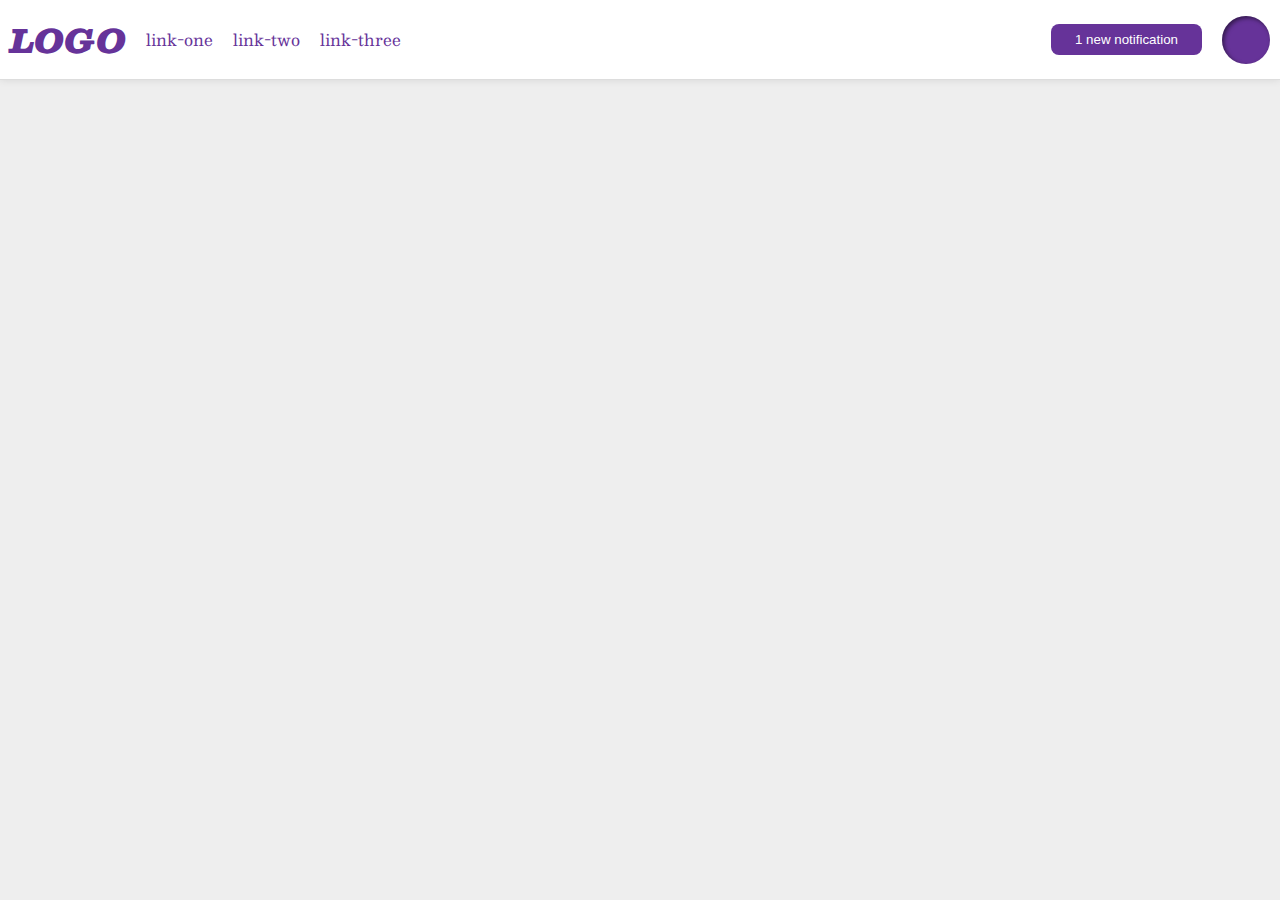
<file: flex/03-flex-header-2/index.html>
<!DOCTYPE html>
<html lang="en">
  <head>
    <meta charset="UTF-8">
    <meta http-equiv="X-UA-Compatible" content="IE=edge">
    <meta name="viewport" content="width=device-width, initial-scale=1.0">
    <title>Flex Header 2</title>
    <link rel="stylesheet" href="style.css">
  </head>
  <body>
    <div class="header">
      <div class="left-group">
        <div class="logo">
          LOGO
        </div>
        <ul class="links">
          <li><a href="google.com">link-one</a></li>
          <li><a href="google.com">link-two</a></li>
          <li><a href="google.com">link-three</a></li>
        </ul>
      </div>
      <div class="right-group">
        <button class="notifications">
          1 new notification
        </button>
        <div class="profile-image"></div>
      </div>
    </div>
  </body>
</html>
</file>
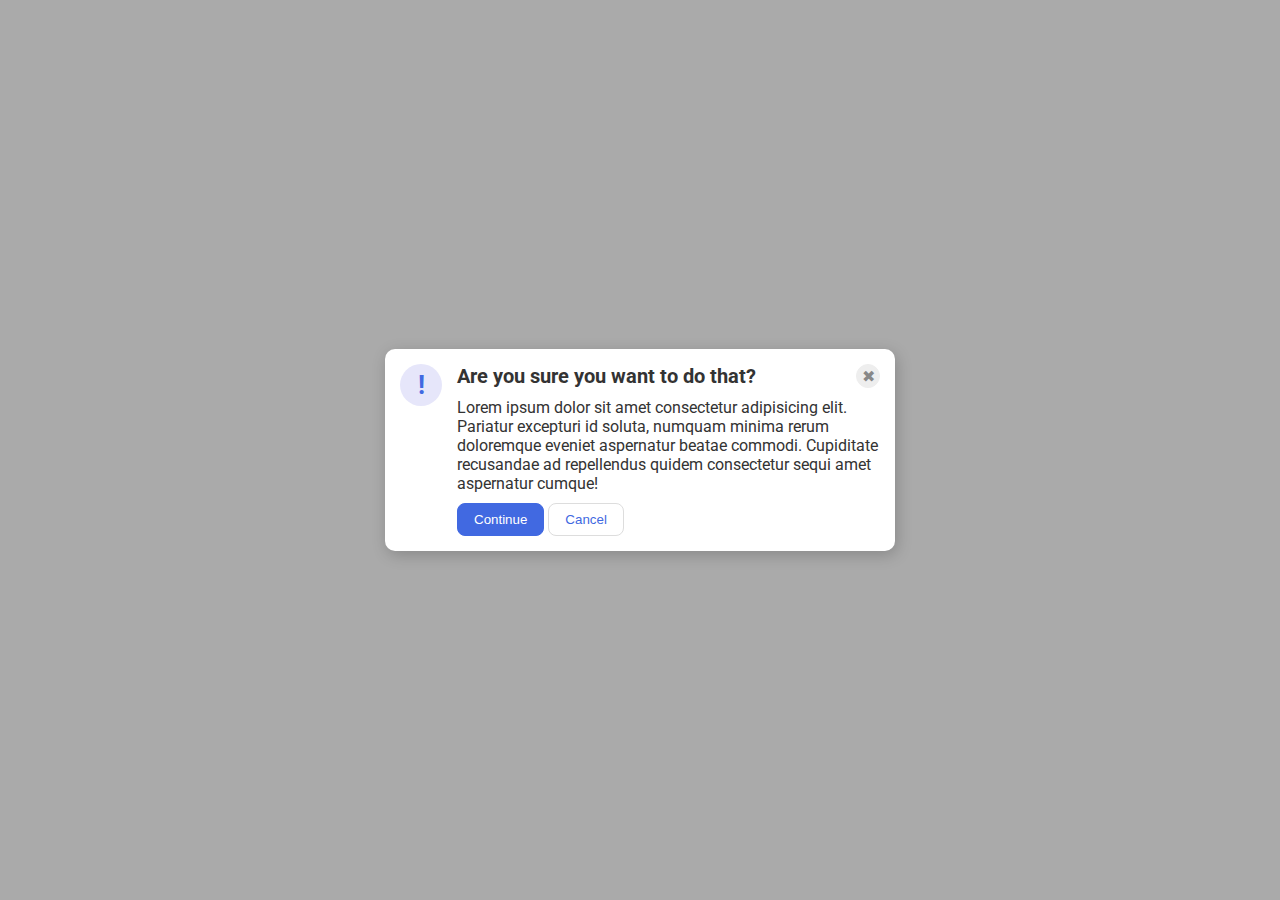
<file: flex/05-flex-modal/index.html>
<!DOCTYPE html>
<html lang="en">
  <head>
    <meta charset="UTF-8">
    <meta http-equiv="X-UA-Compatible" content="IE=edge">
    <meta name="viewport" content="width=device-width, initial-scale=1.0">
    <link rel="stylesheet" href="style.css">
    <title>Modal</title>
  </head>
  <body>
    <div class="modal">
      <div class="icon">!</div>

      <div class="container">
        <div class="header">Are you sure you want to do that?
          <button class="close-button">✖</button>
        </div>
        
        <div class="text">Lorem ipsum dolor sit amet consectetur adipisicing elit. Pariatur excepturi id soluta, numquam minima rerum doloremque eveniet aspernatur beatae commodi. Cupiditate recusandae ad repellendus quidem consectetur sequi amet aspernatur cumque!</div>
        
        <div>
          <button class="continue">Continue</button>
          <button class="cancel">Cancel</button>
        </div>
      </div>
    </div>

  </body>
</html>
</file>
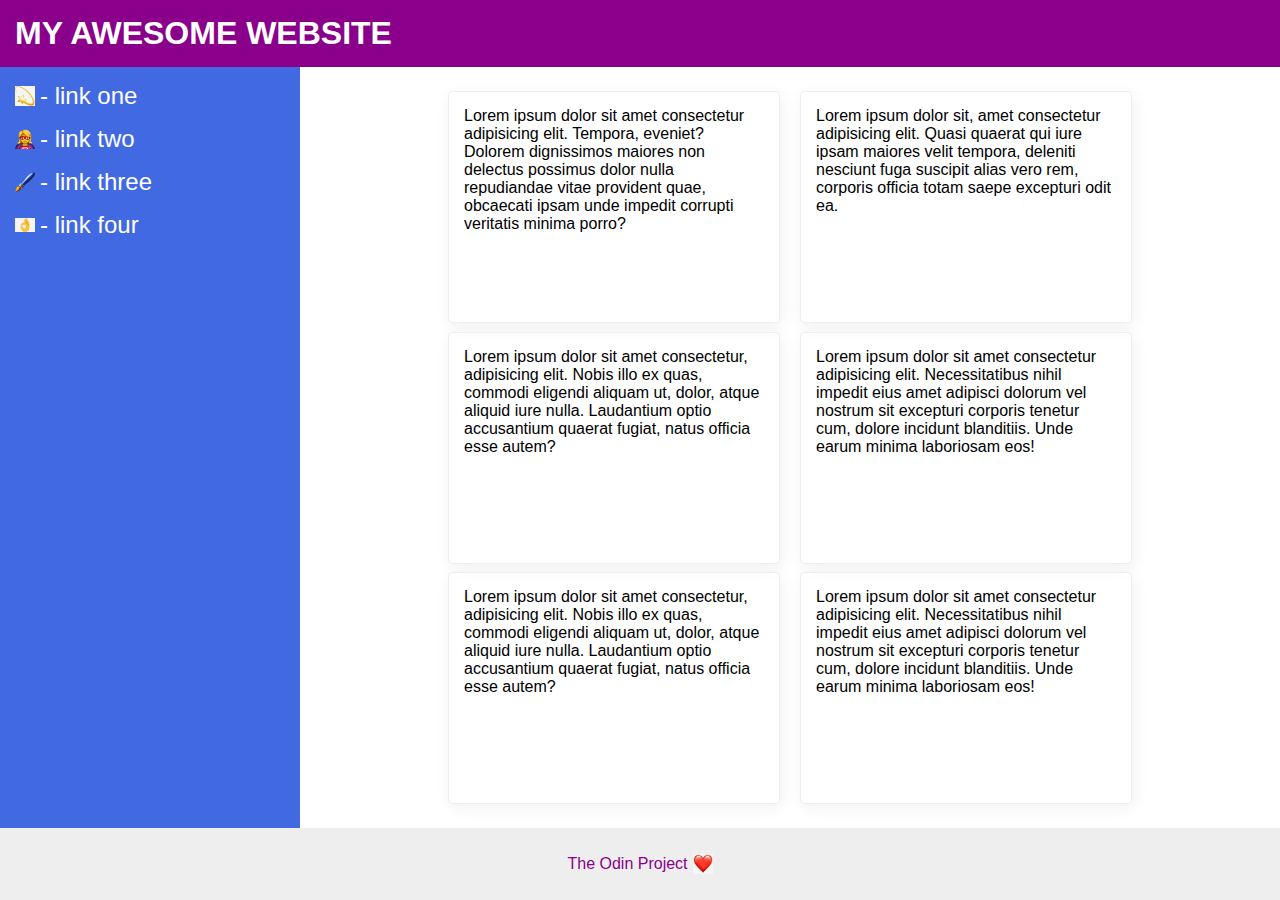
<file: flex/07-flex-layout-2/index.html>
<!DOCTYPE html>
<html lang="en">
  <head>
    <meta charset="UTF-8">
    <meta http-equiv="X-UA-Compatible" content="IE=edge">
    <meta name="viewport" content="width=device-width, initial-scale=1.0">
    <title>The Holy Grail</title>
    <link rel="stylesheet" href="style.css">
  </head>
  <body>
    <div class="header">
      MY AWESOME WEBSITE
    </div>
    
    <div class="main-content">
      <div class="sidebar">
        <ul>
          <li>
            <a href="#">
              <img src="./emojis/shooting-star.png" alt="Star Emoji" width="20px">
               - link one
            </a>
          </li>
          <li>
            <a href="#">
              <img src="./emojis/superhero.png" alt="Superhero Emoji" width="20px">
               - link two
            </a>
          </li>
          <li>
            <a href="#">
              <img src="./emojis/paint-brush.png" alt="Paint Brush Emoji" width="20px">
               - link three
            </a>
          </li>
          <li>
            <a href="#">
              <img src="./emojis/ok-hand.jpg" alt="OK Hand Emoji" width="20px">
               - link four
            </a>
          </li>
        </ul>
      </div>
      <div class="all-cards">
        <div class="card">Lorem ipsum dolor sit amet consectetur adipisicing elit. Tempora, eveniet? Dolorem dignissimos maiores non delectus possimus dolor nulla repudiandae vitae provident quae, obcaecati ipsam unde impedit corrupti veritatis minima porro?</div>
        <div class="card">Lorem ipsum dolor sit, amet consectetur adipisicing elit. Quasi quaerat qui iure ipsam maiores velit tempora, deleniti nesciunt fuga suscipit alias vero rem, corporis officia totam saepe excepturi odit ea.</div>
        <div class="card">Lorem ipsum dolor sit amet consectetur, adipisicing elit. Nobis illo ex quas, commodi eligendi aliquam ut, dolor, atque aliquid iure nulla. Laudantium optio accusantium quaerat fugiat, natus officia esse autem?</div>
        <div class="card">Lorem ipsum dolor sit amet consectetur adipisicing elit. Necessitatibus nihil impedit eius amet adipisci dolorum vel nostrum sit excepturi corporis tenetur cum, dolore incidunt blanditiis. Unde earum minima laboriosam eos!</div>
        <div class="card">Lorem ipsum dolor sit amet consectetur, adipisicing elit. Nobis illo ex quas, commodi eligendi aliquam ut, dolor, atque aliquid iure nulla. Laudantium optio accusantium quaerat fugiat, natus officia esse autem?</div>
        <div class="card">Lorem ipsum dolor sit amet consectetur adipisicing elit. Necessitatibus nihil impedit eius amet adipisci dolorum vel nostrum sit excepturi corporis tenetur cum, dolore incidunt blanditiis. Unde earum minima laboriosam eos!</div>  
      </div>  
    </div>
    
    <div class="footer">
      The Odin Project <img class="heart" src="./emojis/heart.png" alt="Heart Emoji" width="20px">
    </div>
  </body>
</html>
</file>
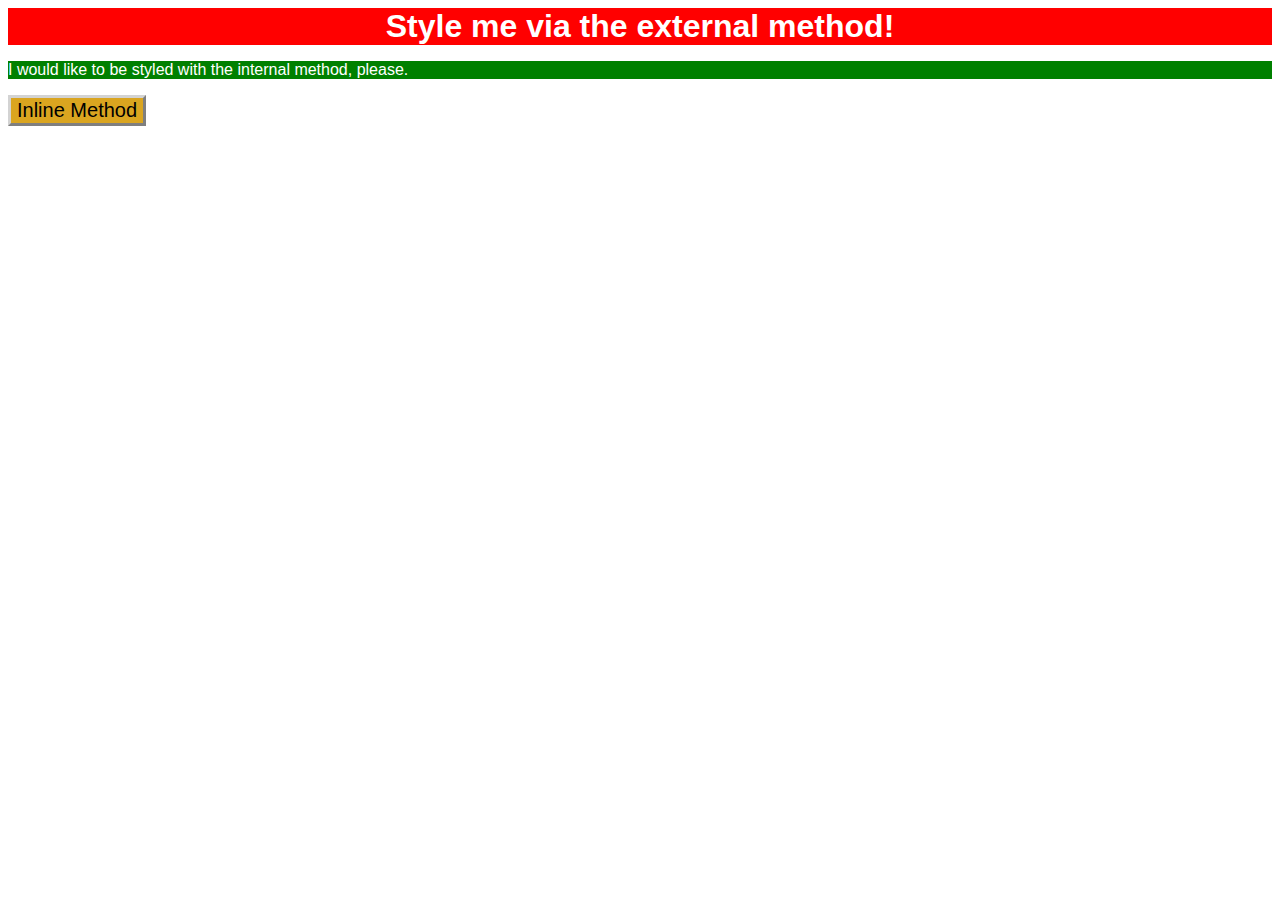
<file: foundations/01-css-methods/index.html>
<!DOCTYPE html>
<html lang="en">
  <head>
    <meta charset="UTF-8">
    <meta http-equiv="X-UA-Compatible" content="IE=edge">
    <meta name="viewport" content="width=device-width, initial-scale=1.0">
    <title>Methods for Adding CSS</title>
    <link rel="stylesheet" href="styles.css">
    <style>
      p {
        background-color: green;
        color: white;
        font-family: 'Lucida Sans', 'Lucida Sans Regular', 'Lucida Grande', 'Lucida Sans Unicode', Geneva, Verdana, sans-serif;
      }
    </style>
  </head>
  <body>
    <div>Style me via the external method!</div>
    <p>I would like to be styled with the internal method, please.</p>
    <button style="border: 3px outset lightgrey; background-color: goldenrod; font-size: 20px;">Inline Method</button>
  </body>
</html>
</file>
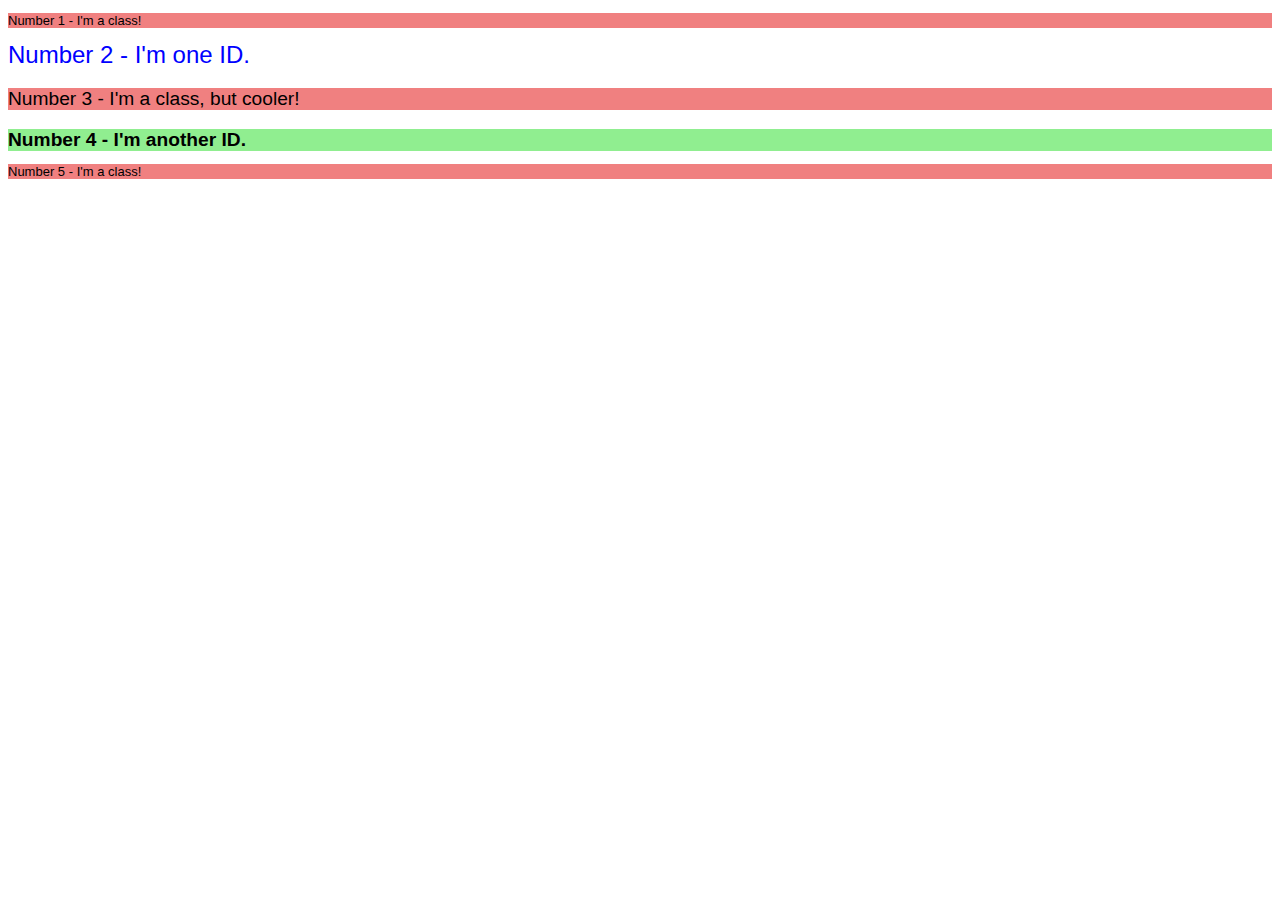
<file: foundations/02-class-id-selectors/index.html>
<!DOCTYPE html>
<html lang="en">
  <head>
    <meta charset="UTF-8">
    <meta http-equiv="X-UA-Compatible" content="IE=edge">
    <meta name="viewport" content="width=device-width, initial-scale=1.0">
    <title>Class and ID Selectors</title>
    <link rel="stylesheet" href="style.css">
  </head>
  <body>
    <p class="p1">Number 1 - I'm a class!</p>
    <div id="div1">Number 2 - I'm one ID.</div>
    <p class="p1 cooler">Number 3 - I'm a class, but cooler!</p>
    <div id="div2">Number 4 - I'm another ID.</div>
    <p class="p1">Number 5 - I'm a class!</p>
  </body>
</html>
</file>
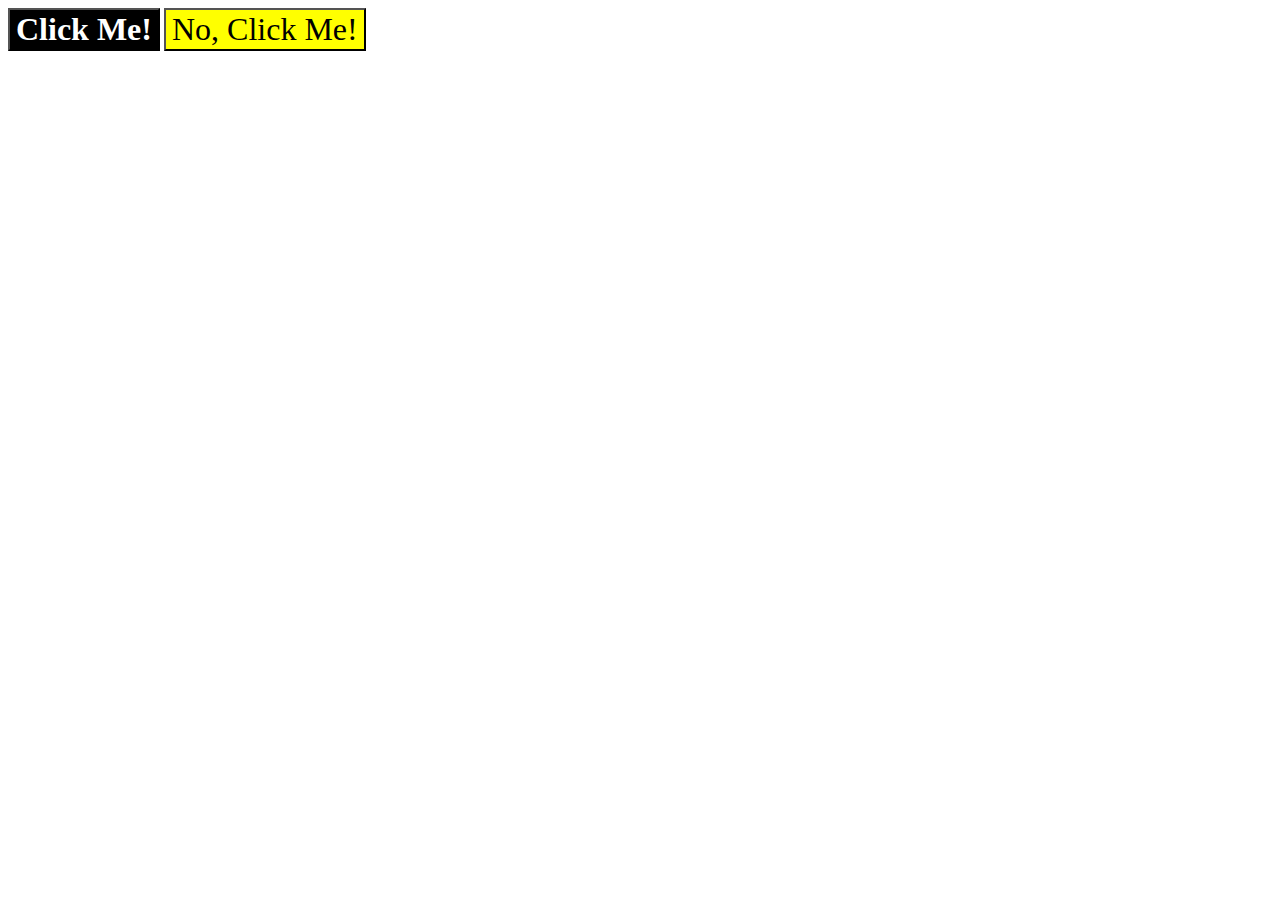
<file: foundations/03-grouping-selectors/index.html>
<!DOCTYPE html>
<html lang="en">
  <head>
    <meta charset="UTF-8">
    <meta http-equiv="X-UA-Compatible" content="IE=edge">
    <meta name="viewport" content="width=device-width, initial-scale=1.0">
    <title>Grouping Selectors</title>
    <link rel="stylesheet" href="style.css">
  </head>
    <body>
    <button class="button1">Click Me!</button>
    <button class="button2">No, Click Me!</button>
  </body>
</html>
</file>
<file: flex/03-flex-header-2/style.css>
/* this is some magical font-importing.  
you'll learn about it later. */
@import url('https://fonts.googleapis.com/css2?family=Besley:ital,wght@0,400;1,900&display=swap');

body {
  margin: 0;
  background: #eee;
  font-family: Besley, serif;
}

.header {
  background: white;
  border-bottom: 1px solid #ddd;
  box-shadow: 0 0 8px rgba(0,0,0,.1);
  display: flex;
  align-items: center;
}

.profile-image {
  background: rebeccapurple;
  box-shadow: inset 2px 2px 4px rgba(0,0,0,.5);
  border-radius: 50%;
  min-width: 48px;
  min-height: 48px;
  display: flex;
}

.logo {
  color: rebeccapurple;
  font-size: 32px;
  font-weight: 900;
  font-style: italic;
}

button {
  border: none;
  border-radius: 8px;
  background: rebeccapurple;
  color: white;
  padding: 8px 24px;
}

a {
  /* this removes the line under our links */
  text-decoration: none;
  color: rebeccapurple;
}

ul {
  list-style-type: none;
  display: flex;
  padding: 0px;
  gap: 20px;
}

.left-group {
  display: flex;
  margin: 10px;
  margin-right: auto;
  align-items: center;
  gap: 20px;
}

.right-group {
  display: flex;
  margin: 10px;
  gap: 20px;
  align-items: center;
}
</file>
<file: flex/05-flex-modal/style.css>
@import url('https://fonts.googleapis.com/css2?family=Roboto:wght@400;700&display=swap');

html, body {
  height: 100%;
}

body {
  font-family: Roboto, sans-serif;
  margin: 0;
  background: #aaa;
  color: #333;
  /* I'll give you this one for free lol */
  display: flex;
  align-items: center;
  justify-content: center;
}

.modal {
  background: white;
  width: 480px;
  border-radius: 10px;
  box-shadow: 2px 4px 16px rgba(0,0,0,.2);
  display: flex;
  padding: 15px;
  gap: 15px;
}

.icon {
  color: royalblue;
  font-size: 26px;
  font-weight: 700;
  background: lavender;
  width: 42px;
  height: 42px;
  border-radius: 50%;
  display: flex;
  align-items: center;
  justify-content: center;
  flex-shrink: 0;
}

.container {
  display: flex;
  flex-direction: column;
  gap: 10px;
}

.header {
  display: flex;
  font-size: 20px;
  font-weight: bold;
  justify-content: space-between;
  align-items: center;
}

.close-button {
  background: #eee;
  border-radius: 50%;
  color: #888;
  font-weight: 400;
  font-size: 16px;
  height: 24px;
  width: 24px;
  display: flex;
  align-items: center;
  justify-content: center;
  border: 1px solid #eee;
  padding: 0;
}

button {
  cursor: pointer;
  padding: 8px 16px;
  border-radius: 8px;
}

button.continue {
  background: royalblue;
  border: 1px solid royalblue;
  color: white;
}

button.cancel {
  background: white;
  border: 1px solid #ddd;
  color: royalblue;
}
</file>
<file: flex/07-flex-layout-2/style.css>
body {
  font-family: Verdana, Geneva, Tahoma, sans-serif;
  margin: 0;
  min-height: 100vh;
  display: flex;
  flex-direction: column;
  justify-content: space-between;
}

ul {
  list-style: none;
  padding: 0;
  margin: 0;
}

a {
  text-decoration: none;
  color: white;
  display: flex;
  align-items: center;
  gap: 5px;
  font-size: 24px;
}

.header {
  font-family: 'Franklin Gothic Medium', 'Arial Narrow', Arial, sans-serif;
  background: darkmagenta;
  color: white;
  display: flex;
  align-items: center;
  padding: 15px;
  font-weight: 900;
  font-size: 32px;
}

.main-content {
  display: flex;
  flex-grow: 1;
}

.sidebar {
  width: 300px;
  background: royalblue;
  box-sizing: border-box;
  display: flex;
  flex-shrink: 0;
  padding: 15px;
}

.sidebar ul {
  display: flex;
  flex-direction: column;
  gap: 15px;
}

.all-cards {
  display: flex;
  flex-wrap: wrap;
  justify-content: center;
  align-content: space-evenly;
  column-gap: 20px;
  margin: 15px;
}

.card {
  border: 1px solid #eee;
  box-shadow: 2px 4px 16px rgba(0,0,0,.06);
  border-radius: 4px;
  padding: 15px;
  width: 300px;
  height: 200px;
}

.footer {
  height: 72px;
  background: #eee;
  color: darkmagenta;
  display: flex;
  justify-content: center;
  align-items: center;
  gap: 5px;
}
</file>
<file: foundations/01-css-methods/styles.css>
div {
    background-color: red;
    color: white;
    font-family: Arial, Helvetica, sans-serif;
    font-size: 32px;
    font-weight: 700;
    text-align: center;
}
</file>
<file: foundations/02-class-id-selectors/style.css>
.p1 {
    background-color: lightcoral;
    font-family: Arial, Helvetica, sans-serif;
    font-size: small;
}

.cooler {
    font-size: larger;
}

#div1 {
    color: blue;
    font-size: x-large;
    font-family: Arial, Helvetica, sans-serif;
}

#div2 {
    font-family: Arial, Helvetica, sans-serif;
    font-size: larger;
    font-weight: bold;
    background-color: lightgreen;
}
</file>
<file: foundations/03-grouping-selectors/style.css>
.button1, .button2 {
    font-family: Cambria, Cochin, Georgia, Times, 'Times New Roman', serif;
    font-size: 32px;
}

.button1 {
    color: white;
    font-weight: bold;
    background-color: black;
}

.button2 {
    background-color: yellow;
}
</file>
